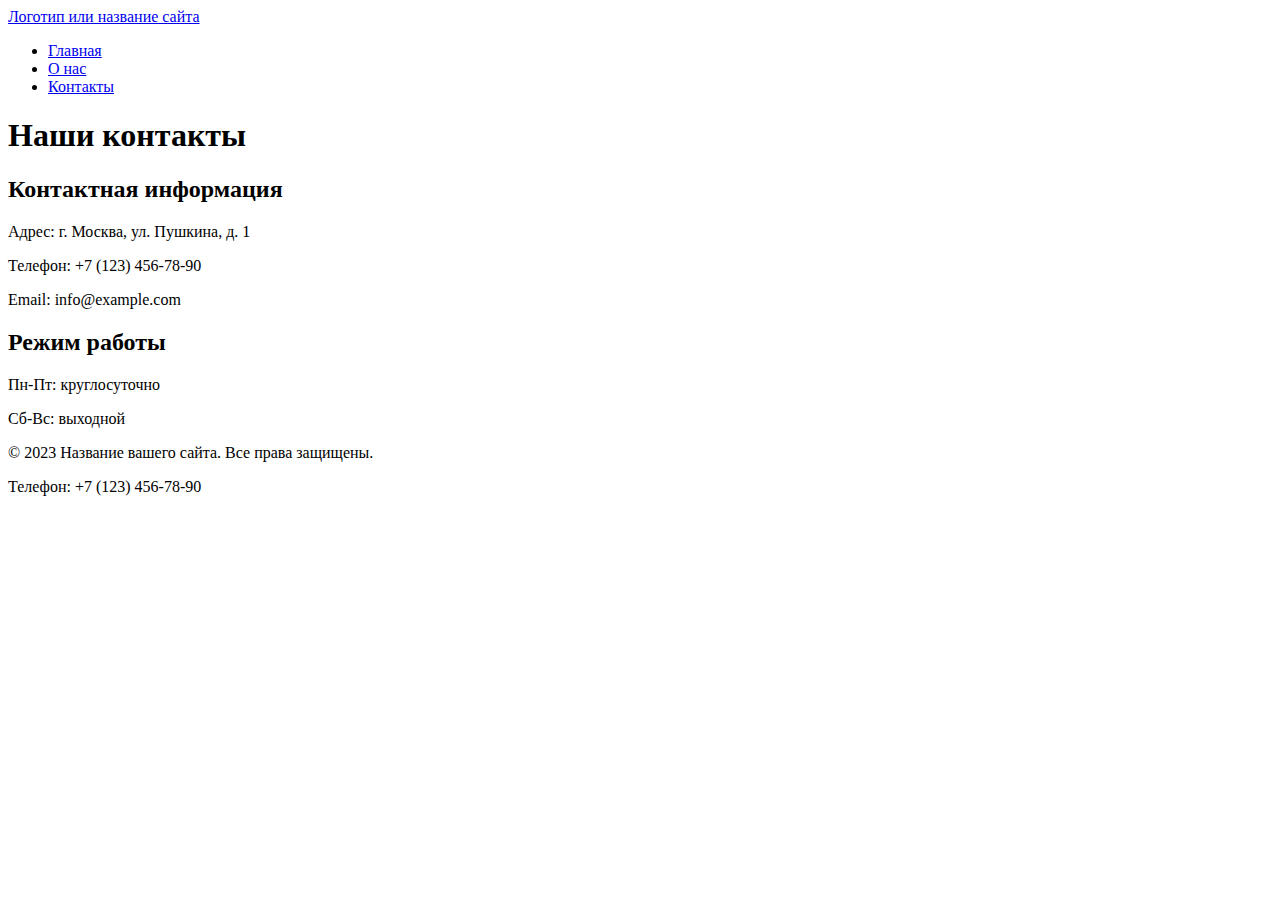
<file: contacts.html>
<!DOCTYPE html>
<html lang="ru">
<head>
    <meta charset="UTF-8">
    <meta name="viewport" content="width=device-width, initial-scale=1.0">
    <title>Контакты - Название вашего сайта</title>
    <meta name="description" content="Контактная информация нашей компании">
    <link rel="icon" href="assets/favicon.ico" type="image/x-icon">
</head>
<body>
    <header>
        <a href="/">Логотип или название сайта</a>
        <nav>
            <ul>
                <li><a href="index.html">Главная</a></li>
                <li><a href="about.html">О нас</a></li>
                <li><a href="contacts.html">Контакты</a></li>
            </ul>
        </nav>
    </header>
    
    <main>
        <h1>Наши контакты</h1>
        
        <section>
            <h2>Контактная информация</h2>
            <p>Адрес: г. Москва, ул. Пушкина, д. 1</p>
            <p>Телефон: +7 (123) 456-78-90</p>
            <p>Email: info@example.com</p>
        </section>
        
        <section>
            <h2>Режим работы</h2>
            <p>Пн-Пт: круглосуточно</p>
            <p>Сб-Вс: выходной</p>
        </section>
    </main>
    
    <footer>
        <p>&copy; 2023 Название вашего сайта. Все права защищены.</p>
        <p>Телефон: +7 (123) 456-78-90</p>
    </footer>
</body>
</html>
</file>
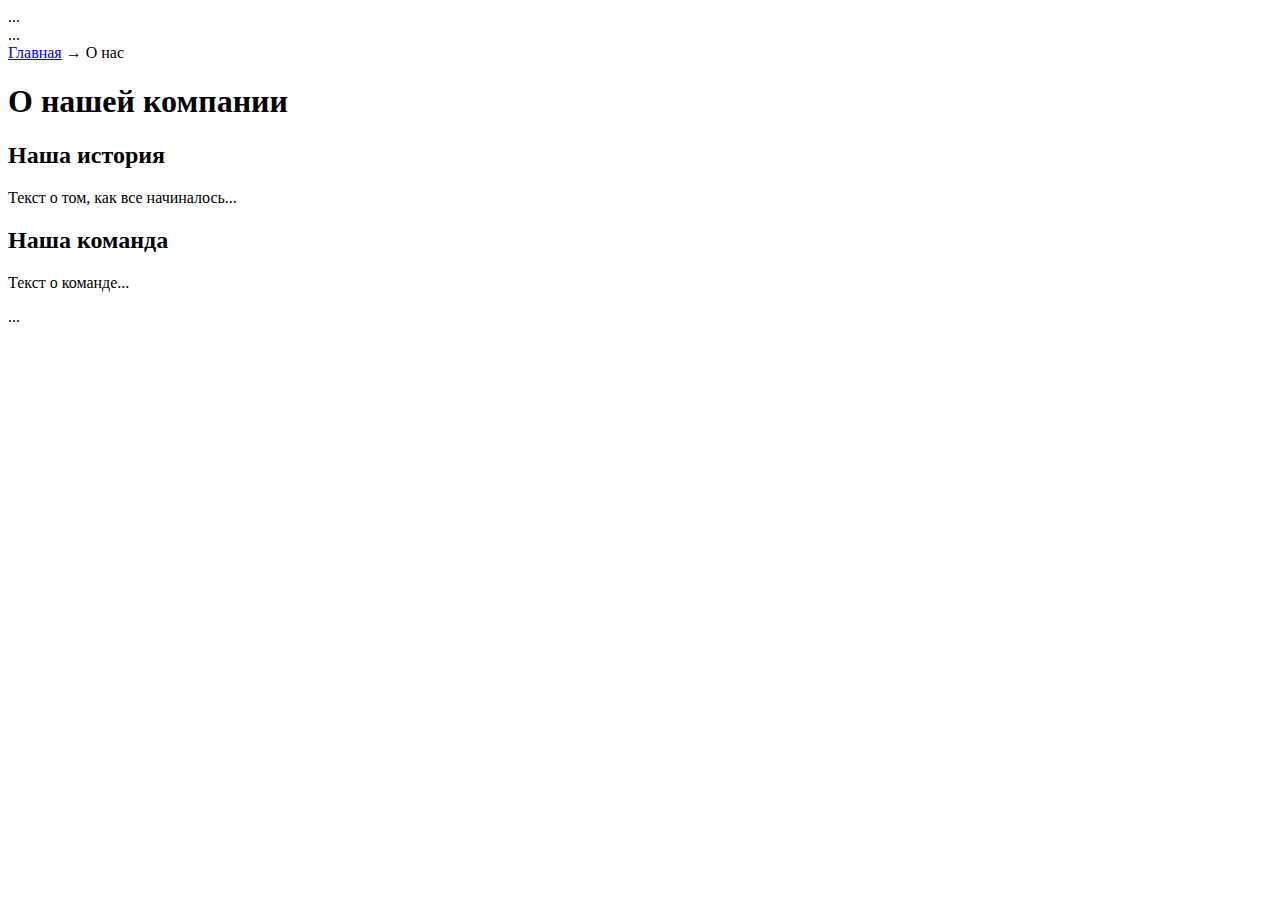
<file: src/about.html>
<!DOCTYPE html> 
<html lang="ru"> 
<head> 
    ... <!-- Скопируйте весь блок <head> из index.html --> 
    <title>О нас - Название вашего сайта</title> 
    <meta name="description" content="Узнайте больше о нашей компании и истории"> 
</head> 
<body> 
    <header> 
        ... <!-- Скопируйте весь блок <header> из index.html --> 
    </header> 
    <main>
        <!-- Простые "хлебные крошки" --> 
        <nav aria-label="Хлебные крошки"> 
            <a href="index.html">Главная</a> → 
            <span>О нас</span> 
        </nav> 
        <h1>О нашей компании</h1> 
        <section> 
            <h2>Наша история</h2> 
            <p>Текст о том, как все начиналось...</p> 
        </section> 
        <section> 
            <h2>Наша команда</h2> 
            <p>Текст о команде...</p> 
        </section> 
    </main> 
    <footer> 
        ... <!-- Скопируйте весь блок <footer> из index.html --> 
    </footer> 
</body> 
</html>
</file>
